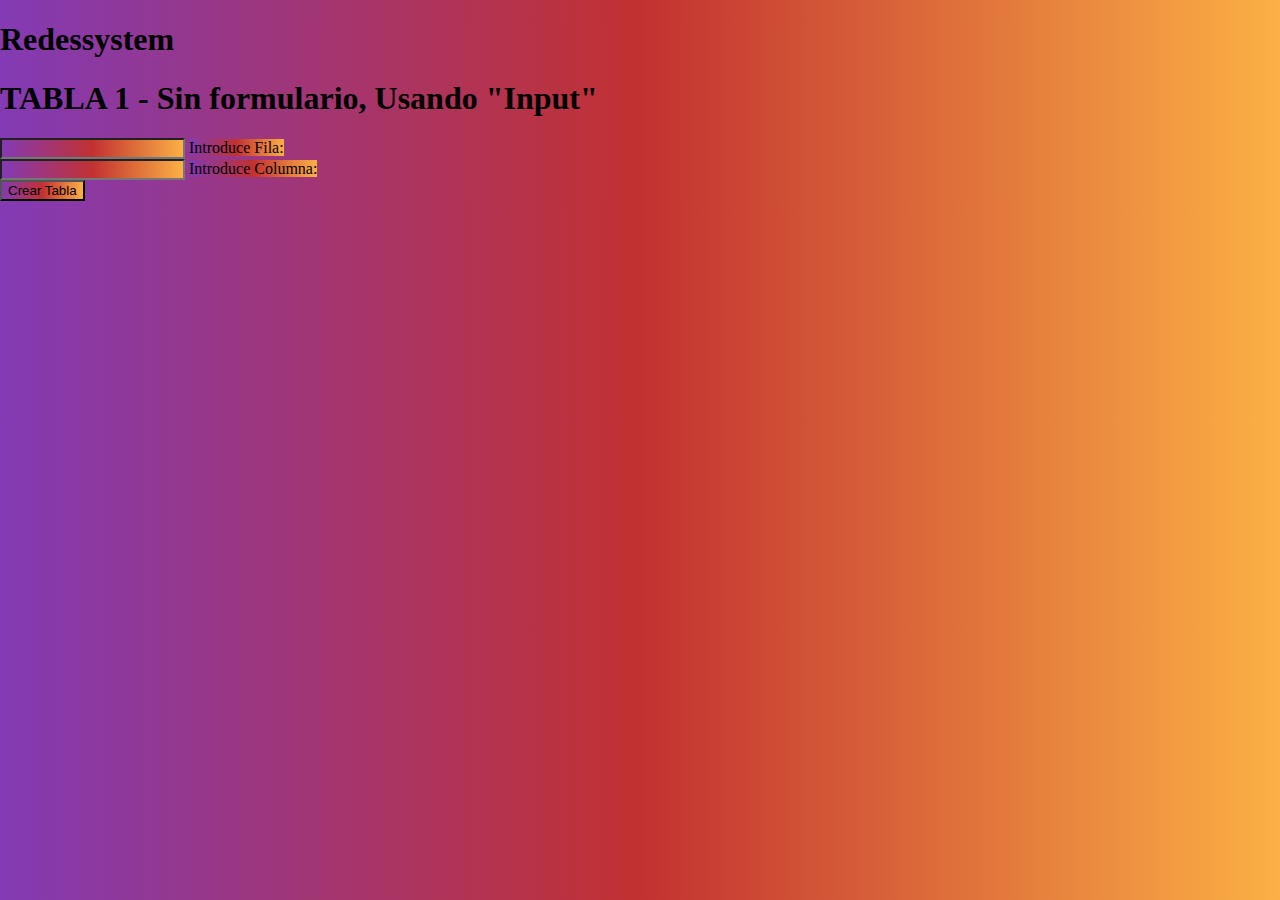
<file: index.html>
<!doctype html>
<html lang="en">

<head>
  <!-- Required meta tags -->
  <meta charset="utf-8">
  <meta name="viewport" content="width=device-width, initial-scale=1, shrink-to-fit=no">
  <link rel="stylesheet" href="style.css">
  <title>Actividad 3: Formularios y click event</title>
</head>

<body>
  <h1>Redessystem</h1>



  <div id="table-container">
    <h1>TABLA 1 - Sin formulario, Usando "Input"</h1>
    <input type="number" name="filas" id="filas">
    <label for="lname">Introduce Fila:</label><br>
    <input type="number" name="columnas" id="columnas">
    <label for="lname">Introduce Columna:</label><br>
    <button onclick=crearTabla()>Crear Tabla</button>
  </div>

  <script type="text/javascript" src="app.js"></script>
</body>

</html>
</file>
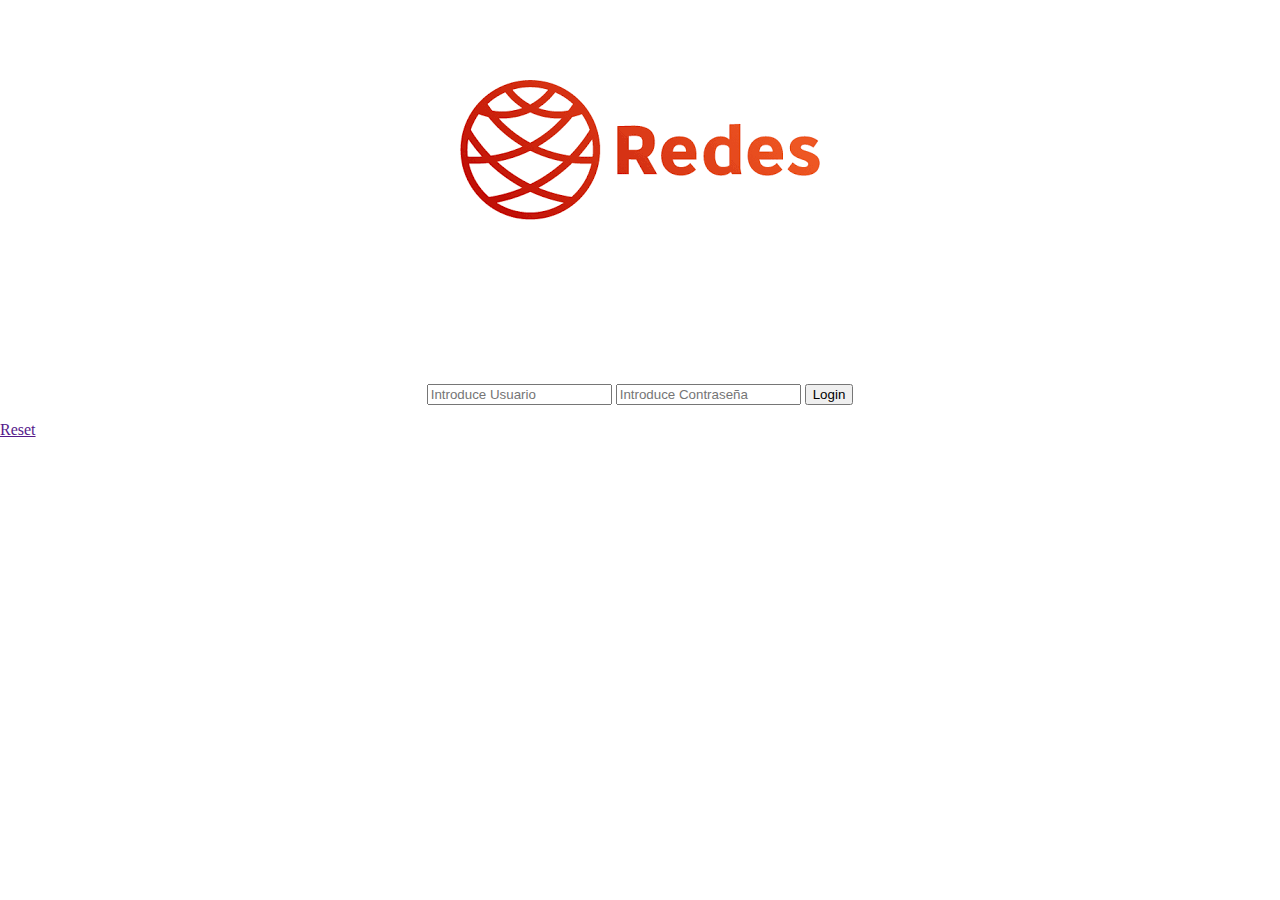
<file: Parte2/index.html>
<!doctype html>
<html lang="en">

<head>
  <!-- Required meta tags -->
  <meta charset="utf-8">
  <meta name="viewport" content="width=device-width, initial-scale=1, shrink-to-fit=no">
  <link rel="stylesheet" href="style.css">
  <title>Actividad 3: Formularios y click event</title>
</head>

<body>
  <div id="logo">
    <img src="logo/logo.png" alt="Imagen">
  </div>

  <div id="table-container">
    <form id="miFormulario" name="formulario">
      <input type="text" name="userName" id="userName" placeholder="Introduce Usuario" required>
      <input type="password" name="password" id="password" placeholder="Introduce Contraseña" required>
      <button onclick=crearTabla() type="submit"  class="btn">Login</button>
      <!-- <button onclick=crearTabla()>Crear Tabla</button> -->
    </form>
  </div>


  <div class="message hide">

    <p id="messageDetails"></p>

    <a href="" class="btn">Reset</a>

</div>

  <script type="text/javascript" src="app.js"></script>
</body>

</html>
</file>
<file: style.css>
* {
    margin-left: auto;
    margin-right: auto;
    background: rgb(131,58,180);
    background: linear-gradient(90deg, rgba(131,58,180,1) 0%, rgba(194,49,49,1) 50%, rgba(252,176,69,1) 100%);
  }
  
  table {
    border-collapse: collapse;
    border-spacing: 0;
    margin-left: auto;
    margin-right: auto;
  }
  
  th,
  td {
    padding: 10px 20px;
    border: 1px solid rgb(220, 0, 0);
  }
</file>
<file: Parte2/style.css>
* {
    margin-left: auto;
    margin-right: auto;

  }
  
  #logo {
    width:100%;
    margin:auto;
	  text-align:center;
    margin-top: 5rem;
  }

  #table-container {
    width:100%;
    margin:auto;
	  text-align:center;
    margin-top: 10rem;
  }

  table {
    border-collapse: collapse;
    border-spacing: 0;
    margin-left: auto;
    margin-right: auto;
    
  }
  
  th,
  td {
    padding: 10px 20px;
    border: 1px solid rgb(220, 0, 0);
  }
</file>
